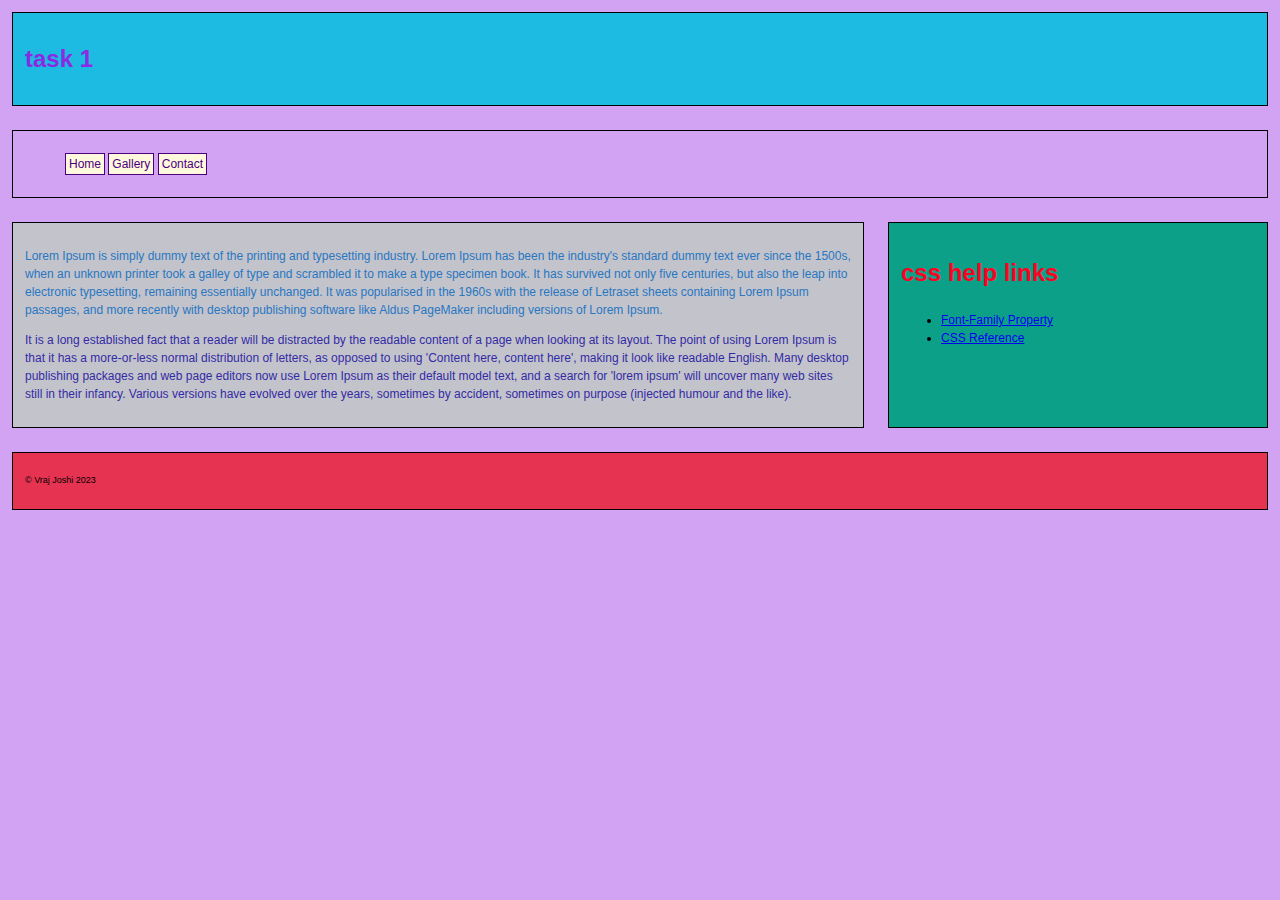
<file: index.html>
<!DOCTYPE html>
<html lang="en">
<head>
    <meta charset="UTF-8">
    <meta name="viewport" content="width=device-width, initial-scale=1.0">
    <link rel="stylesheet" type="text/css" href="css/normalize.css">
    <link rel="stylesheet" type="text/css" href="css/styles.css">
    <title>In class Task 1</title>
   
</head>
<body>
    <header class ="structural">
    <h1> task 1</h1>
    </header>
    <nav class="structural">
        <ul>
            <li><a href=index.html>Home</a></li>
            <li><a href=gallery.html>Gallery</a></li>
            <li><a href="contact.html">Contact</a></li>
        </ul>
    </nav>
<section>
    <main class = "structural">
        <p id="para1">
            Lorem Ipsum is simply dummy text of the printing and typesetting industry. Lorem Ipsum has been the industry's standard dummy text ever since the 1500s, when an unknown printer took a galley of type and scrambled it to make a type specimen book. It has survived not only five centuries, but also the leap into electronic typesetting, remaining essentially unchanged. It was popularised in the 1960s with the release of Letraset sheets containing Lorem Ipsum passages, and more recently with desktop publishing software like Aldus PageMaker including versions of Lorem Ipsum.
        </p>
        <p id ="para2">
            It is a long established fact that a reader will be distracted by the readable content of a page when looking at its layout. The point of using Lorem Ipsum is that it has a more-or-less normal distribution of letters, as opposed to using 'Content here, content here', making it look like readable English. Many desktop publishing packages and web page editors now use Lorem Ipsum as their default model text, and a search for 'lorem ipsum' will uncover many web sites still in their infancy. Various versions have evolved over the years, sometimes by accident, sometimes on purpose (injected humour and the like).
        </p>
        </main>
        <aside class ="structural">
        <h2>css help links</h2>
        
        <ul>
            <li><a href="https://www.w3schools.com/cssref/pr_font_font-family.php"> Font-Family Property</a> </li>
            <li> <a href="https://www.w3schools.com/cssref/index.php"> CSS Reference</a> </li>
        </ul>
        </aside>
</section>
   
    <footer class ="structural">
    <p>
        &copy; Vraj Joshi 2023
    </p>
    </footer>
</body>
</html>
</file>
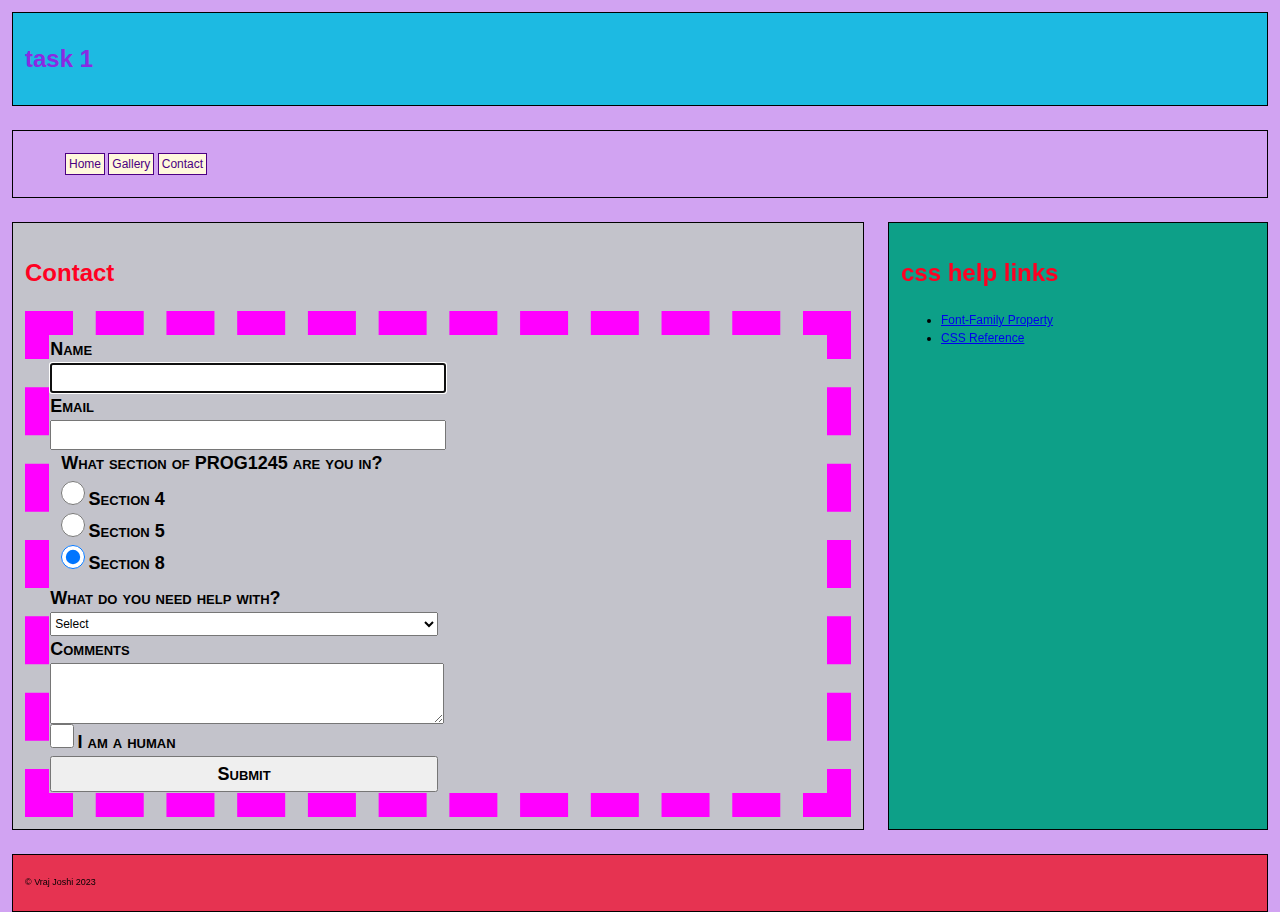
<file: Contact.html>
<!DOCTYPE html>
<html lang="en">
<head>
    <meta charset="UTF-8">
    <meta name="viewport" content="width=device-width, initial-scale=1.0">
    <link rel="stylesheet" type="text/css" href="css/normalize.css">
    <link rel="stylesheet" type="text/css" href="css/styles.css">
    <title>In class Task 1</title>
    <style>
       
    </style>
</head>
<body>
    <header class ="structural">
    <h1> task 1</h1>
    </header>
    <nav class="structural">
        <ul>
            <li><a href=index.html>Home</a></li>
            <li><a href="gallery.html">Gallery</a></li>
            <li><a href="contact.html">Contact</a></li>
        </ul>
    </nav>
    <section>
        <main class ="structural">
            <h2>Contact</h2>
            <form>
                <div>
                    <label for="name">Name</label>
                    <input type="text" name="name" id="name" required autofocus>
                </div>
                <div>
                    <label for="email">Email</label>
                    <input type="email" name="email" id="email" required>
                </div>
                <fieldset>
                    <legend>What section of PROG1245 are you in?</legend>
                    <input type="radio" name="sec" value="4" id="4" required>
                    <label for="4"> Section 4</label>
                    <br>
                    <input type="radio" name="sec" value="5" id="5">
                    <label for="5"> Section 5</label>
                    <br>
                    <input type="radio" name="sec" value="8" id="8" checked>
                    <label for="8"> Section 8</label>
                    <br>
                </fieldset>
                <div>
                    <label for="help">What do you need help with?</label>
                    <select id="help" name="help" required>
                        <option value=""selected>Select</option>
                        <option value="html">HTML</option>
                        <option value="css">CSS</option>
                        <option value="both">BOTH(HTML & CSS)</option>
                    </select>
                </div>
                <div>
                    <label for="comment">Comments</label>
                    <textarea id="comment" name="comment" rows="4" required>
        
                    </textarea>
                </div>
                <div>
                    <input type="checkbox" value="true" name="human" id="human">
                    <label for="human">I am a human</label>
                    </div>
                    <div>
                        <input type="submit" id="submit" value="Submit" required>
                    </div>
            </form>
            </main>
            <aside class ="structural">
            <h2>css help links</h2>
            
            <ul>
                <li><a href="https://www.w3schools.com/cssref/pr_font_font-family.php"> Font-Family Property</a> </li>
                <li> <a href="https://www.w3schools.com/cssref/index.php"> CSS Reference</a> </li>
            </ul>
            </aside>
        </section>
   
    <footer class ="structural">
    <p>
        &copy; Vraj Joshi 2023
    </p>
    </footer>
</body>
</html>
</file>
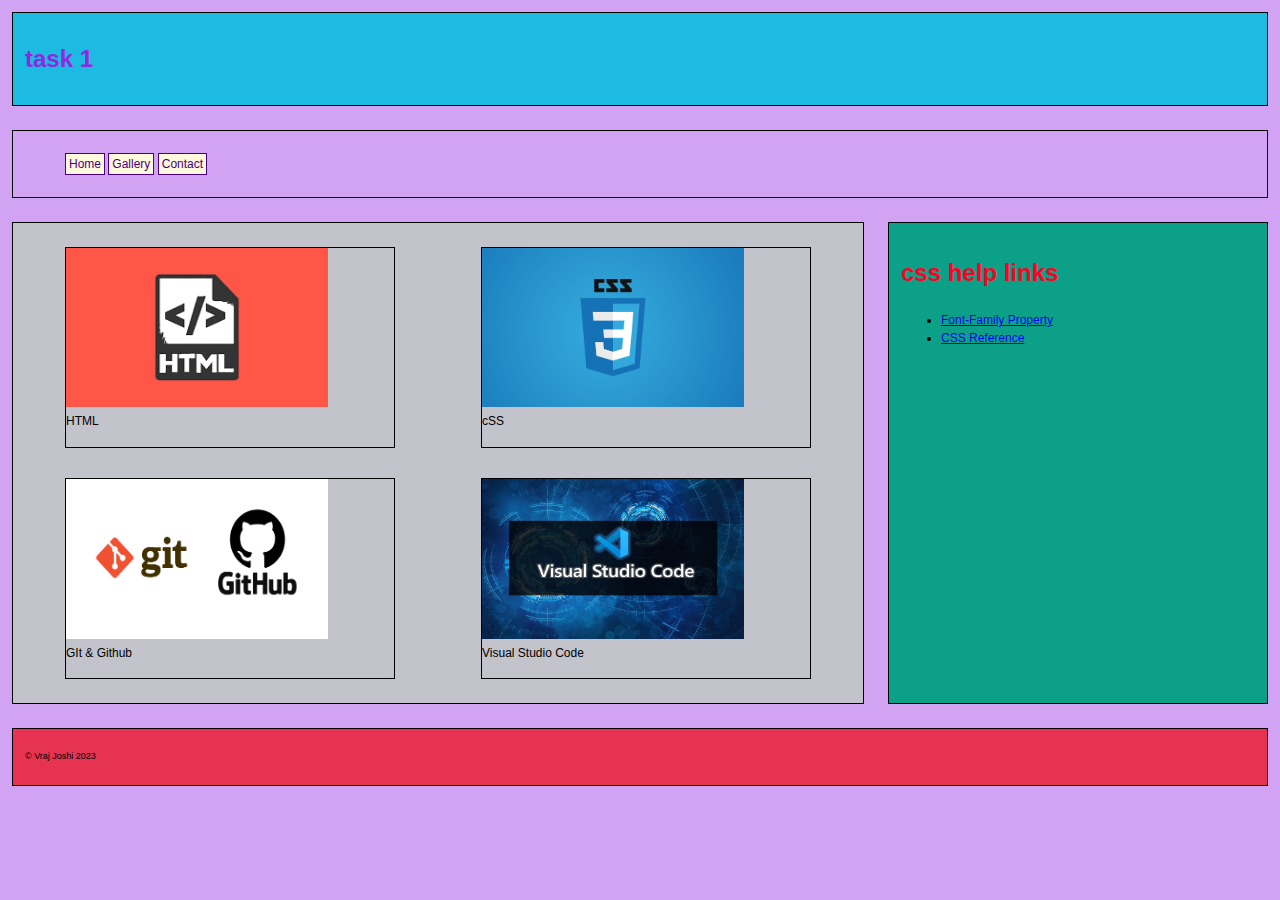
<file: gallery.html>
<!DOCTYPE html>
<html lang="en">
<head>
    <meta charset="UTF-8">
    <meta name="viewport" content="width=device-width, initial-scale=1.0">
    <link rel="stylesheet" type="text/css" href="css/normalize.css">
    <link rel="stylesheet" type="text/css" href="css/styles.css">
    <title>In class Task 1</title>
    <style>
       
    </style>
</head>
<body>
    <header class ="structural">
    <h1> task 1</h1>
    </header>
    <nav class="structural">
        <ul>
            <li><a href=index.html>Home</a></li>
            <li><a href=gallery.html>Gallery</a></li>
            <li><a href="contact.html">Contact</a></li>
        </ul>
    </nav>
    <section>
        <main class ="structural" id="gallery">
            <figure>
                <img src = "inclass 5/html.png" alt = "HTML Logo">
                <figcaption>HTML </figcaption>
            </figure>
            <figure>
                <img src = "inclass 5/css.jpg" alt = "CSS Logo">
                <figcaption>cSS </figcaption>
            </figure>
            <figure>
                <img src = "inclass 5/git-github.png" alt = "Git & Github Logo">
                <figcaption>GIt & Github</figcaption>
            </figure>
            <figure>
                <img src = "inclass 5/vscode_background.jpg" alt = "Vscode Logo">
                <figcaption> Visual Studio Code</figcaption>
            </figure>
            </main>
            <aside class ="structural">
            <h2>css help links</h2>
            
            <ul>
                <li><a href="https://www.w3schools.com/cssref/pr_font_font-family.php"> Font-Family Property</a> </li>
                <li> <a href="https://www.w3schools.com/cssref/index.php"> CSS Reference</a> </li>
            </ul>
            </aside>
        </section>
   
    <footer class ="structural">
    <p>
        &copy; Vraj Joshi 2023
    </p>
    </footer>
</body>
</html>
</file>
<file: css/styles.css>
/* Vraj Joshi 8912494*/
html
{
    font : normal normal normal 12px/1.5 Arial, Helvetica, sans-serif;

}
body{
    width: 100vw;
    height: 100vh;
    background-color: hsla(275, 76%, 59%, 0.5);
    display: flex;
    flex-direction: column;
}
h1{
    color:blueviolet;
    font-size: 2rem;
}
h2{
    color : #f02;
    font-size : 2em; 
}
header{
    background-color : hsl(192, 77%, 50%);
}
section{
    display : flex;
    flex-direction: row;
    flex-wrap: nowrap;
    justify-content: space-between;
    align-items: stretch;
}
main{
    flex: 1 1 70%;
    background-color : hsl(240, 7%, 78%);
}
aside{
    flex: 2 1 30%;
    background-color : hsl(170, 85%, 34%);
}

aside:li{
        list-style-type: square;
        line-height: 2em;
        color: rgba(110, 9, 80, 0.7);
    }
aside a:hover{
    color: rgba(110, 9, 80, 0.7);
}
a:hover{
    color : #f02;
}
footer{
    
    background-color : hsl(350, 78%, 55%);
}
.structural{
    margin : 1rem;
    padding : 1rem;
    border : 0.1em solid black;
}
#para1{
    color : rgb(39, 119, 194);
}
#para2{
    color : rgb(51, 43, 165);
}
form{
    border: 2em dashed magenta;
    padding: 0.1em;
}
input[type=text], input[type=email], input[type=submit], select, option{
    display: block;
    width: 50%;
    height: 2em;
}
input[type=radio], input[type=checkbox]{
    height: 2em;
    width: 2em;
}
select option, label, legend, input[type=submit]{
    font-size: 1.5rem;
    font-weight: bold;
    font-variant: small-caps;
}
textarea{
    display: block;
    width: 50%;
}
fieldset{
    border: none;
}
footer p{
    font-size: .75em;
}
nav ul li{
    display: inline;
    list-style-type: none;
}
nav ul li a{
    color: indigo;
    border: 0.1em solid indigo;
    background-color: cornsilk;
    text-decoration: none;
    padding: 0.25em;
}
nav ul li a:hover{
    color: cornsilk;
    background-color: indigo;
    border-color: cornsilk;
}
img{
    width: 80%;
    height: 80%;
}
figure
{
    border: 0.1em solid black;
}
#gallery
{
    display: grid;
    grid-template-columns: 1fr 1fr;
    grid-template-rows: 1fr 1fr;
    row-gap: 0.5rem;
    column-gap: 0.5rem;
}
@media (max-width: 600px)
{
    html{
        font-size: 10px;
    }
    #gallery{
        grid-template-columns: 1fr;
        grid-template-rows: 1fr;
    }
    section{
        display: block;
    }

}
</file>
